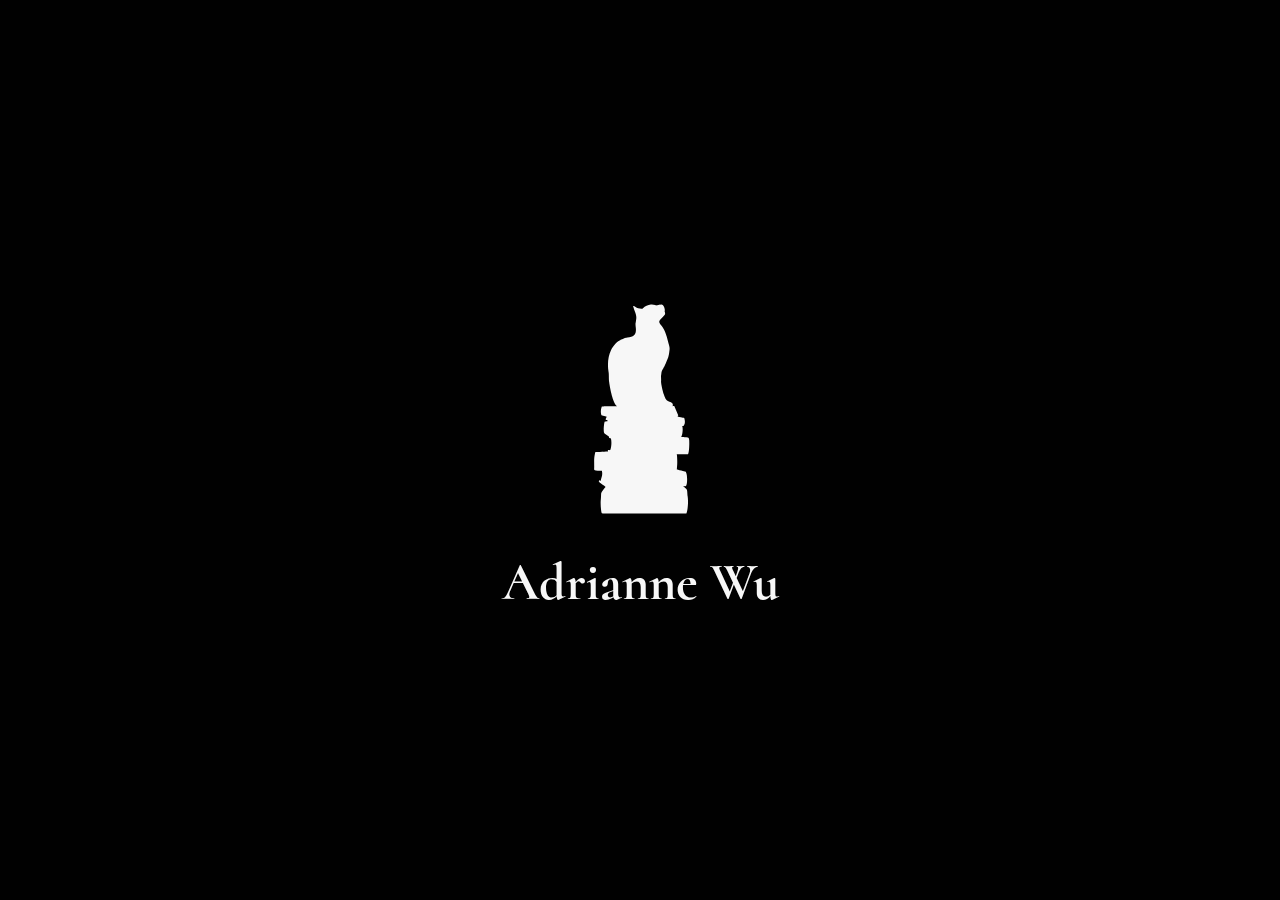
<file: index.html>
<!DOCTYPE html>
<!--
  Please direct complaints, feedback, and/or suggestions to
  mail@********wu.com (replace the asterisks with my first name).
  Check the address bar if you aren't sure.
-->
<html lang="en-US">
  <head>
    <meta charset="utf-8">
    <meta name="viewport" content="width=device-width, initial-scale=1.0">
    <meta name="author" content="Adrianne Wu">
    <meta name="description" content="adriannewu.com">
    <title>adriannewu.com</title>
    <link rel="icon" href="favicon.ico" type="image/x-icon">
    <link rel="stylesheet" href="style.css" type="text/css">
    <!--
      <link rel="preload" href="fonts/cormorant/Cormorant-Regular.woff2" as="font" type="font/woff2" crossorigin>
      <link rel="preload" href="fonts/cormorant/Cormorant-Italic.woff2" as="font" type="font/woff2" crossorigin>
      <link rel="preload" href="fonts/cormorant/Cormorant-Bold.woff2" as="font" type="font/woff2" crossorigin>
      <link rel="preload" href="fonts/cormorant/Cormorant-BoldItalic.woff2" as="font" type="font/woff2" crossorigin>
    -->
    <style>
      /*
        Modified from rainbow animation by backtick.town (copyright 2019)
        Licensed under CC BY-SA 4.0 https://creativecommons.org/licenses/by-sa/4.0/
        This notice complies with the attribution requirements listed at https://backtick.town
      */
      .logo a, a:hover {
        border-bottom: 0px;
      }

      .logo svg {
        height: 235;
        width: 107;
        fill: #f7f7f7;
      }

      .logo.on {
        display: none;
      }

      .logo.off:hover svg {
        filter: none;
        fill: #e6e6e6;
      }

      .logo.on svg {
        animation: 20s linear infinite rainbow-bg;
      }

      body:target {
        background-color: #000000;
      }

      body:target .logo.off {
        display: none;
      }

      body:target .logo.on {
        display: block;
      }

      body:target * {
        animation: 20s linear infinite rainbow;
      }

      #name span:nth-of-type(1) {
        animation-delay: -16s;
      }

      #name span:nth-of-type(2) {
        animation-delay: -17s;
      }

      #name span:nth-of-type(3) {
        animation-delay: -18s;
      }

      #name span:nth-of-type(4) {
        animation-delay: -19s;
      }

      #name span:nth-of-type(5) {
        animation-delay: 0s;
      }

      #name span:nth-of-type(6) {
        animation-delay: -1s;
      }

      #name span:nth-of-type(7) {
        animation-delay: -2s;
      }

      #name span:nth-of-type(8) {
        animation-delay: -3s;
      }

      #name span:nth-of-type(9) {
        animation-delay: -4s;
      }

      #name span:nth-of-type(10) {
        animation-delay: -5s;
      }

      @keyframes rainbow {
        0% { color: hsl(0.0, 100%, 75%); }
        1% { color: hsl(3.6, 100%, 75%); }
        2% { color: hsl(7.2, 100%, 75%); }
        3% { color: hsl(10.8, 100%, 75%); }
        4% { color: hsl(14.4, 100%, 75%); }
        5% { color: hsl(18.0, 100%, 75%); }
        6% { color: hsl(21.6, 100%, 75%); }
        7% { color: hsl(25.2, 100%, 75%); }
        8% { color: hsl(28.8, 100%, 75%); }
        9% { color: hsl(32.4, 100%, 75%); }
        10% { color: hsl(36.0, 100%, 75%); }
        11% { color: hsl(39.6, 100%, 75%); }
        12% { color: hsl(43.2, 100%, 75%); }
        13% { color: hsl(46.8, 100%, 75%); }
        14% { color: hsl(50.4, 100%, 75%); }
        15% { color: hsl(54.0, 100%, 75%); }
        16% { color: hsl(57.6, 100%, 75%); }
        17% { color: hsl(61.2, 100%, 75%); }
        18% { color: hsl(64.8, 100%, 75%); }
        19% { color: hsl(68.4, 100%, 75%); }
        20% { color: hsl(72.0, 100%, 75%); }
        21% { color: hsl(75.6, 100%, 75%); }
        22% { color: hsl(79.2, 100%, 75%); }
        23% { color: hsl(82.8, 100%, 75%); }
        24% { color: hsl(86.4, 100%, 75%); }
        25% { color: hsl(90.0, 100%, 75%); }
        26% { color: hsl(93.6, 100%, 75%); }
        27% { color: hsl(97.2, 100%, 75%); }
        28% { color: hsl(100.8, 100%, 75%); }
        29% { color: hsl(104.4, 100%, 75%); }
        30% { color: hsl(108.0, 100%, 75%); }
        31% { color: hsl(111.6, 100%, 75%); }
        32% { color: hsl(115.2, 100%, 75%); }
        33% { color: hsl(118.8, 100%, 75%); }
        34% { color: hsl(122.4, 100%, 75%); }
        35% { color: hsl(126.0, 100%, 75%); }
        36% { color: hsl(129.6, 100%, 75%); }
        37% { color: hsl(133.2, 100%, 75%); }
        38% { color: hsl(136.8, 100%, 75%); }
        39% { color: hsl(140.4, 100%, 75%); }
        40% { color: hsl(144.0, 100%, 75%); }
        41% { color: hsl(147.6, 100%, 75%); }
        42% { color: hsl(151.2, 100%, 75%); }
        43% { color: hsl(154.8, 100%, 75%); }
        44% { color: hsl(158.4, 100%, 75%); }
        45% { color: hsl(162.0, 100%, 75%); }
        46% { color: hsl(165.6, 100%, 75%); }
        47% { color: hsl(169.2, 100%, 75%); }
        48% { color: hsl(172.8, 100%, 75%); }
        49% { color: hsl(176.4, 100%, 75%); }
        50% { color: hsl(180.0, 100%, 75%); }
        51% { color: hsl(183.6, 100%, 75%); }
        52% { color: hsl(187.2, 100%, 75%); }
        53% { color: hsl(190.8, 100%, 75%); }
        54% { color: hsl(194.4, 100%, 75%); }
        55% { color: hsl(198.0, 100%, 75%); }
        56% { color: hsl(201.6, 100%, 75%); }
        57% { color: hsl(205.2, 100%, 75%); }
        58% { color: hsl(208.8, 100%, 75%); }
        59% { color: hsl(212.4, 100%, 75%); }
        60% { color: hsl(216.0, 100%, 75%); }
        61% { color: hsl(219.6, 100%, 75%); }
        62% { color: hsl(223.2, 100%, 75%); }
        63% { color: hsl(226.8, 100%, 75%); }
        64% { color: hsl(230.4, 100%, 75%); }
        65% { color: hsl(234.0, 100%, 75%); }
        66% { color: hsl(237.6, 100%, 75%); }
        67% { color: hsl(241.2, 100%, 75%); }
        68% { color: hsl(244.8, 100%, 75%); }
        69% { color: hsl(248.4, 100%, 75%); }
        70% { color: hsl(252.0, 100%, 75%); }
        71% { color: hsl(255.6, 100%, 75%); }
        72% { color: hsl(259.2, 100%, 75%); }
        73% { color: hsl(262.8, 100%, 75%); }
        74% { color: hsl(266.4, 100%, 75%); }
        75% { color: hsl(270.0, 100%, 75%); }
        76% { color: hsl(273.6, 100%, 75%); }
        77% { color: hsl(277.2, 100%, 75%); }
        78% { color: hsl(280.8, 100%, 75%); }
        79% { color: hsl(284.4, 100%, 75%); }
        80% { color: hsl(288.0, 100%, 75%); }
        81% { color: hsl(291.6, 100%, 75%); }
        82% { color: hsl(295.2, 100%, 75%); }
        83% { color: hsl(298.8, 100%, 75%); }
        84% { color: hsl(302.4, 100%, 75%); }
        85% { color: hsl(306.0, 100%, 75%); }
        86% { color: hsl(309.6, 100%, 75%); }
        87% { color: hsl(313.2, 100%, 75%); }
        88% { color: hsl(316.8, 100%, 75%); }
        89% { color: hsl(320.4, 100%, 75%); }
        90% { color: hsl(324.0, 100%, 75%); }
        91% { color: hsl(327.6, 100%, 75%); }
        92% { color: hsl(331.2, 100%, 75%); }
        93% { color: hsl(334.8, 100%, 75%); }
        94% { color: hsl(338.4, 100%, 75%); }
        95% { color: hsl(342.0, 100%, 75%); }
        96% { color: hsl(345.6, 100%, 75%); }
        97% { color: hsl(349.2, 100%, 75%); }
        98% { color: hsl(352.8, 100%, 75%); }
        99% { color: hsl(356.4, 100%, 75%); }
        100% { color: hsl(360.0, 100%, 75%); }
      }

      @keyframes rainbow-bg {
        0% { fill: hsl(0.0, 100%, 75%); }
        1% { fill: hsl(3.6, 100%, 75%); }
        2% { fill: hsl(7.2, 100%, 75%); }
        3% { fill: hsl(10.8, 100%, 75%); }
        4% { fill: hsl(14.4, 100%, 75%); }
        5% { fill: hsl(18.0, 100%, 75%); }
        6% { fill: hsl(21.6, 100%, 75%); }
        7% { fill: hsl(25.2, 100%, 75%); }
        8% { fill: hsl(28.8, 100%, 75%); }
        9% { fill: hsl(32.4, 100%, 75%); }
        10% { fill: hsl(36.0, 100%, 75%); }
        11% { fill: hsl(39.6, 100%, 75%); }
        12% { fill: hsl(43.2, 100%, 75%); }
        13% { fill: hsl(46.8, 100%, 75%); }
        14% { fill: hsl(50.4, 100%, 75%); }
        15% { fill: hsl(54.0, 100%, 75%); }
        16% { fill: hsl(57.6, 100%, 75%); }
        17% { fill: hsl(61.2, 100%, 75%); }
        18% { fill: hsl(64.8, 100%, 75%); }
        19% { fill: hsl(68.4, 100%, 75%); }
        20% { fill: hsl(72.0, 100%, 75%); }
        21% { fill: hsl(75.6, 100%, 75%); }
        22% { fill: hsl(79.2, 100%, 75%); }
        23% { fill: hsl(82.8, 100%, 75%); }
        24% { fill: hsl(86.4, 100%, 75%); }
        25% { fill: hsl(90.0, 100%, 75%); }
        26% { fill: hsl(93.6, 100%, 75%); }
        27% { fill: hsl(97.2, 100%, 75%); }
        28% { fill: hsl(100.8, 100%, 75%); }
        29% { fill: hsl(104.4, 100%, 75%); }
        30% { fill: hsl(108.0, 100%, 75%); }
        31% { fill: hsl(111.6, 100%, 75%); }
        32% { fill: hsl(115.2, 100%, 75%); }
        33% { fill: hsl(118.8, 100%, 75%); }
        34% { fill: hsl(122.4, 100%, 75%); }
        35% { fill: hsl(126.0, 100%, 75%); }
        36% { fill: hsl(129.6, 100%, 75%); }
        37% { fill: hsl(133.2, 100%, 75%); }
        38% { fill: hsl(136.8, 100%, 75%); }
        39% { fill: hsl(140.4, 100%, 75%); }
        40% { fill: hsl(144.0, 100%, 75%); }
        41% { fill: hsl(147.6, 100%, 75%); }
        42% { fill: hsl(151.2, 100%, 75%); }
        43% { fill: hsl(154.8, 100%, 75%); }
        44% { fill: hsl(158.4, 100%, 75%); }
        45% { fill: hsl(162.0, 100%, 75%); }
        46% { fill: hsl(165.6, 100%, 75%); }
        47% { fill: hsl(169.2, 100%, 75%); }
        48% { fill: hsl(172.8, 100%, 75%); }
        49% { fill: hsl(176.4, 100%, 75%); }
        50% { fill: hsl(180.0, 100%, 75%); }
        51% { fill: hsl(183.6, 100%, 75%); }
        52% { fill: hsl(187.2, 100%, 75%); }
        53% { fill: hsl(190.8, 100%, 75%); }
        54% { fill: hsl(194.4, 100%, 75%); }
        55% { fill: hsl(198.0, 100%, 75%); }
        56% { fill: hsl(201.6, 100%, 75%); }
        57% { fill: hsl(205.2, 100%, 75%); }
        58% { fill: hsl(208.8, 100%, 75%); }
        59% { fill: hsl(212.4, 100%, 75%); }
        60% { fill: hsl(216.0, 100%, 75%); }
        61% { fill: hsl(219.6, 100%, 75%); }
        62% { fill: hsl(223.2, 100%, 75%); }
        63% { fill: hsl(226.8, 100%, 75%); }
        64% { fill: hsl(230.4, 100%, 75%); }
        65% { fill: hsl(234.0, 100%, 75%); }
        66% { fill: hsl(237.6, 100%, 75%); }
        67% { fill: hsl(241.2, 100%, 75%); }
        68% { fill: hsl(244.8, 100%, 75%); }
        69% { fill: hsl(248.4, 100%, 75%); }
        70% { fill: hsl(252.0, 100%, 75%); }
        71% { fill: hsl(255.6, 100%, 75%); }
        72% { fill: hsl(259.2, 100%, 75%); }
        73% { fill: hsl(262.8, 100%, 75%); }
        74% { fill: hsl(266.4, 100%, 75%); }
        75% { fill: hsl(270.0, 100%, 75%); }
        76% { fill: hsl(273.6, 100%, 75%); }
        77% { fill: hsl(277.2, 100%, 75%); }
        78% { fill: hsl(280.8, 100%, 75%); }
        79% { fill: hsl(284.4, 100%, 75%); }
        80% { fill: hsl(288.0, 100%, 75%); }
        81% { fill: hsl(291.6, 100%, 75%); }
        82% { fill: hsl(295.2, 100%, 75%); }
        83% { fill: hsl(298.8, 100%, 75%); }
        84% { fill: hsl(302.4, 100%, 75%); }
        85% { fill: hsl(306.0, 100%, 75%); }
        86% { fill: hsl(309.6, 100%, 75%); }
        87% { fill: hsl(313.2, 100%, 75%); }
        88% { fill: hsl(316.8, 100%, 75%); }
        89% { fill: hsl(320.4, 100%, 75%); }
        90% { fill: hsl(324.0, 100%, 75%); }
        91% { fill: hsl(327.6, 100%, 75%); }
        92% { fill: hsl(331.2, 100%, 75%); }
        93% { fill: hsl(334.8, 100%, 75%); }
        94% { fill: hsl(338.4, 100%, 75%); }
        95% { fill: hsl(342.0, 100%, 75%); }
        96% { fill: hsl(345.6, 100%, 75%); }
        97% { fill: hsl(349.2, 100%, 75%); }
        98% { fill: hsl(352.8, 100%, 75%); }
        99% { fill: hsl(356.4, 100%, 75%); }
        100% { fill: hsl(360.0, 100%, 75%); }
      }

      #contact:target, #email:target {
        padding-top: 20px;
        font-style: italic;
        font-size: calc(17px + 0.5vw);
        color: #d1d1d1;
      }

      #contact:target:after, #email:target:after {
        content: "\006D\0061\0069\006C\0040\0061\0064\0072\0069\0061\006E\006E\0065\0077\0075\002E\0063\006F\006D";
      }

    </style>
  </head>

  <body id="1">
    <div class="center">
      <a aria-label="Animated rainbow silhouette of a cat sitting on a stack of books" class="logo off" href="#1"><svg id="svg" width="107" height="235" viewBox="0, 0, 450, 875.9878419452887"><path id="path0" d="m 438.24023,0 c -0.0121,0.07681307 -0.023,0.15365592 -0.0351,0.23046875 C 438.68001,0.15250225 439.13525,0.08012629 439.61914,0 Z M 312.96484,0.2265625 c -2.62612,0.039375 -6.53031,0.9177031 -13.25781,2.6582031 -2.549,0.659 -5.58314,1.2827658 -6.74414,1.3847656 -2.253,0.1990003 -2.44305,0.1535782 -6.74805,-1.6074218 -4.617,-1.88900014 -12.16321,-2.7703594 -17.69922,-2.0683594 -12.23198,1.549 -24.69284,7.395389 -33.08984,15.525391 l -2.34766,2.271484 -4.39843,-0.351563 c -9.492,-0.753999 -18.57794,-3.506156 -24.46094,-7.410156 -3.928,-2.6069985 -6.6427,-3.7081091 -8.7207,-3.5371091 -2.271,0.187 -2.11028,0.8243886 5.13672,20.6503911 7.981,21.829999 8.25225,24.754078 4.40625,47.330078 l -1.17383,6.892578 0.32422,5.572265 c 0.18,3.064 0.59673,7.682672 0.92773,10.263672 1.737,13.580999 -0.10391,24.242829 -5.25391,30.423829 -4.317,5.183 -9.21287,7.36905 -21.54687,9.62305 -3.506,0.64 -7.72977,1.48495 -9.38477,1.87695 -1.656,0.391 -3.66956,0.80306 -4.47656,0.91406 -0.806,0.11 -2.42275,0.65213 -3.59375,1.20313 -1.17,0.552 -4.9238,1.92759 -8.3418,3.05859 -6.716,2.224 -10.59771,3.98594 -13.13671,5.96094 -0.887,0.691 -1.94466,1.35742 -2.34766,1.48242 -9.718,3.004 -27.25992,22.6317 -36.16992,40.4707 -11.822013,23.668 -15.60594,56.12833 -10.46094,89.73633 1.223,7.986 1.462797,11.49706 1.466797,21.41406 0.003,10.003 0.373547,16.69718 1.185547,21.45118 0.307,1.801 1.153859,7.73831 1.880859,13.19531 1.867,14.001 8.805137,43.83258 13.494137,58.01758 4.756,14.385 9.84929,24.68482 14.11329,28.54882 2.46998,2.237 3.64146,3.36655 3.5625,3.43555 -0.037,0.033 -11.74749,0.20867 -26.02149,0.38867 -14.273995,0.181 -28.602796,0.40691 -31.841796,0.50391 l -5.888672,0.17383 -1.078125,2.97461 c -3.625,10.004 -4.070453,20.5509 -1.314453,31.1289 0.336,1.29 0.693973,2.43588 0.792968,2.54688 0.100001,0.111 5.174344,1.58634 11.277344,3.27734 6.103,1.691 11.165953,3.14447 11.251953,3.23047 0.085,0.086 -0.460843,1.02013 -1.214843,2.07813 -2.784,3.901 -3.842344,7.55898 -3.027344,10.45898 l 0.214844,0.77148 3.201172,-0.15234 3.199218,-0.15039 0.199219,2.3125 c 0.109,1.272 0.263797,2.54417 0.341797,2.82617 0.106,0.38 -0.03411,0.51635 -0.53711,0.52735 -2.036996,0.043 -10.576312,1.11442 -10.820312,1.35742 -2.968,2.969 -5.740359,35.11206 -3.818359,44.28906 1.221,5.831 1.898234,6.46814 14.740234,13.86914 4.786,2.759 6.919859,4.91994 6.755859,6.83594 -0.348,4.072 0.406282,4.89648 4.488282,4.89648 h 2.523437 l 0.673827,1.53907 c 3.846,8.78696 3.01981,34.24479 -1.492186,45.96679 -1.282,3.331 -1.969953,3.62067 -6.251953,2.63867 -3.499,-0.802 -3.565,-0.78964 -4.375,0.69336 -0.798,1.461 -0.715891,2.61444 0.287109,4.02344 l 0.609375,0.85547 h -0.679687 c -1.337002,0 -48.817047,2.34567 -50.873047,2.51367 l -2.09961,0.16992 -0.753906,2.39844 c -1.559,4.949 -3.487922,16.62991 -4.294922,26.00391 -0.232,2.696 -0.280297,7.8429 -0.154297,16.1289 0.26,17.173 0.258605,17.13794 0.01563,23.33594 -0.219,5.58 -0.217,5.59563 0.5,6.89063 1.791,3.235 8.056578,4.37695 24.017578,4.37695 h 7.861329 l 0.30664,1.09961 c 1.011,3.613 1.254605,6.12923 1.09961,11.36523 -0.210001,7.137 -0.807469,9.94283 -5.355469,25.17383 l -1.125,3.76758 -0.994141,-0.16016 c -0.546,-0.089 -1.619719,-0.56369 -2.386719,-1.05468 -2.55,-1.63703 -2.996968,-1.37238 -4.042968,2.39062 l -0.472657,1.70117 1.146485,1.66992 c 2.688,3.911 6.685969,7.23428 15.167969,12.61329 5.400998,3.42498 9.062171,6.02784 11.201171,7.96484 l 1.175782,1.06445 -2.382813,2.82813 c -5.098,6.046 -13.128031,17.2367 -14.957031,20.8457 -1.392,2.746 -1.613861,4.4677 -1.880859,14.5957 -0.148002,5.606 -0.439032,10.85886 -0.707032,12.75586 -1.858,13.153 -0.899734,36.98936 2.197266,54.69336 0.785,4.484 0.694828,4.29613 2.298828,4.82813 4.141,1.376 -3.69782,1.31822 181.451165,1.32422 l 173.64844,0.006 0.46875,-1.16992 c 6.197,-15.488 8.56564,-55.05878 4.43164,-74.05078 -0.257,-1.181 -0.57219,-5.03984 -0.74219,-9.08984 -0.649,-15.43 -1.01598,-16.26192 -10.95898,-24.91992 -4.485,-3.905 -6.92246,-6.54603 -5.73047,-6.20704 3.026,0.86204 9.22039,0.52283 10.52539,-0.57617 6.55,-5.511 7.06667,-44.0219 0.76367,-56.8789 -1.498,-3.054 -0.32334,-2.61424 -20.40234,-7.61524 -10.06,-2.506 -18.33372,-4.59834 -18.38672,-4.65234 -0.137,-0.137 0.75909,-12.69675 1.12109,-15.71875 1.291,-10.768 0.38363,-42.30805 -1.35937,-47.24805 -0.236,-0.668 -0.42774,-1.28314 -0.42774,-1.36914 0,-0.085 10.55599,-0.0803 23.45899,0.0117 l 23.46094,0.16602 0.84961,-1.0293 c 0.86,-1.044 1.58168,-3.19224 1.92968,-5.74024 0.105,-0.768 0.51225,-2.343 0.90625,-3.5 1.993,-5.859 3.21505,-41.21148 1.74805,-50.52148 -1.265,-8.023 -1.82814,-8.98858 -5.61914,-9.64258 -9.294,-1.602 -17.60224,-2.53415 -22.61524,-2.53515 -2.782,-10e-4 -5.05859,-0.0494 -5.05859,-0.10743 0,-0.058 0.52025,-1.21431 1.15625,-2.57031 4.98,-10.628 6.64331,-34.01645 3.07031,-43.18945 -0.208,-0.533 -0.0872,-0.55158 2.5918,-0.39258 l 2.80859,0.16797 1.02735,-1.54492 c 5.361,-8.075 6.15972,-15.61822 3.01172,-28.44922 -1.194,-4.866 -0.33846,-4.24277 -6.68946,-4.88477 -13.435,-1.359 -19.88926,-2.99198 -22.07226,-5.58593 l -0.77149,-0.91602 1.10742,-0.91211 c 0.61001,-0.501 1.42174,-1.17986 1.80274,-1.50586 l 0.69336,-0.59375 -8.5,-19.64062 -8.50195,-19.64063 -2.74219,0.0781 c -1.509,0.043 -3.05078,0.14646 -3.42578,0.23046 -0.57,0.128 -0.65291,0.0609 -0.50391,-0.41015 0.476,-1.497 0.71945,-5.56731 0.43945,-7.32031 -0.895,-5.603 -3.55454,-7.72499 -14.06054,-11.20899 -13.038,-4.324 -16.17238,-8.30408 -23.48438,-29.83008 -6.609,-19.456 -13.20592,-52.36956 -11.54492,-57.60156 0.098,-0.309 0.0249,-5.21539 -0.16211,-10.90039 -0.29399,-8.952 -0.27944,-10.65092 0.10156,-12.66992 0.24201,-1.283 0.65684,-4.24599 0.92384,-6.58399 1.11,-9.746 1.87664,-11.74143 9.18164,-23.89843 4.27499,-7.115 4.39022,-7.34861 10.19922,-20.72461 10.375,-23.888 11.37474,-27.09338 13.80274,-44.23438 2.61898,-18.492 2.42793,-21.45956 -2.41407,-37.35156 -0.878,-2.882 -2.51467,-8.8858 -3.63867,-13.3418 -5.113,-20.276 -9.24616,-32.27876 -15.41016,-44.75976 -4.642,-9.398015 -5.81365,-11.21905 -12.47265,-19.37305 -10.999,-13.465 -10.73636,-17.456594 1.93164,-29.308594 15.603,-14.597 16.51095,-16.423265 13.37695,-26.947265 -0.824,-2.769 -0.84297,-2.956469 -0.41797,-4.105469 2.137,-5.773 -2.14776,-18.8626095 -8.13476,-24.8496095 -1.615,-1.615 -2.96372,-2.414375 -5.58985,-2.375 z">
      </path></svg></a>
      <a aria-label="White silhouette of a cat sitting on a stack of books" name="logo" class="logo on" href="#" hidden><svg id="svg" width="107" height="235" viewBox="0, 0, 450, 875.9878419452887"><path id="path0" d="m 438.24023,0 c -0.0121,0.07681307 -0.023,0.15365592 -0.0351,0.23046875 C 438.68001,0.15250225 439.13525,0.08012629 439.61914,0 Z M 312.96484,0.2265625 c -2.62612,0.039375 -6.53031,0.9177031 -13.25781,2.6582031 -2.549,0.659 -5.58314,1.2827658 -6.74414,1.3847656 -2.253,0.1990003 -2.44305,0.1535782 -6.74805,-1.6074218 -4.617,-1.88900014 -12.16321,-2.7703594 -17.69922,-2.0683594 -12.23198,1.549 -24.69284,7.395389 -33.08984,15.525391 l -2.34766,2.271484 -4.39843,-0.351563 c -9.492,-0.753999 -18.57794,-3.506156 -24.46094,-7.410156 -3.928,-2.6069985 -6.6427,-3.7081091 -8.7207,-3.5371091 -2.271,0.187 -2.11028,0.8243886 5.13672,20.6503911 7.981,21.829999 8.25225,24.754078 4.40625,47.330078 l -1.17383,6.892578 0.32422,5.572265 c 0.18,3.064 0.59673,7.682672 0.92773,10.263672 1.737,13.580999 -0.10391,24.242829 -5.25391,30.423829 -4.317,5.183 -9.21287,7.36905 -21.54687,9.62305 -3.506,0.64 -7.72977,1.48495 -9.38477,1.87695 -1.656,0.391 -3.66956,0.80306 -4.47656,0.91406 -0.806,0.11 -2.42275,0.65213 -3.59375,1.20313 -1.17,0.552 -4.9238,1.92759 -8.3418,3.05859 -6.716,2.224 -10.59771,3.98594 -13.13671,5.96094 -0.887,0.691 -1.94466,1.35742 -2.34766,1.48242 -9.718,3.004 -27.25992,22.6317 -36.16992,40.4707 -11.822013,23.668 -15.60594,56.12833 -10.46094,89.73633 1.223,7.986 1.462797,11.49706 1.466797,21.41406 0.003,10.003 0.373547,16.69718 1.185547,21.45118 0.307,1.801 1.153859,7.73831 1.880859,13.19531 1.867,14.001 8.805137,43.83258 13.494137,58.01758 4.756,14.385 9.84929,24.68482 14.11329,28.54882 2.46998,2.237 3.64146,3.36655 3.5625,3.43555 -0.037,0.033 -11.74749,0.20867 -26.02149,0.38867 -14.273995,0.181 -28.602796,0.40691 -31.841796,0.50391 l -5.888672,0.17383 -1.078125,2.97461 c -3.625,10.004 -4.070453,20.5509 -1.314453,31.1289 0.336,1.29 0.693973,2.43588 0.792968,2.54688 0.100001,0.111 5.174344,1.58634 11.277344,3.27734 6.103,1.691 11.165953,3.14447 11.251953,3.23047 0.085,0.086 -0.460843,1.02013 -1.214843,2.07813 -2.784,3.901 -3.842344,7.55898 -3.027344,10.45898 l 0.214844,0.77148 3.201172,-0.15234 3.199218,-0.15039 0.199219,2.3125 c 0.109,1.272 0.263797,2.54417 0.341797,2.82617 0.106,0.38 -0.03411,0.51635 -0.53711,0.52735 -2.036996,0.043 -10.576312,1.11442 -10.820312,1.35742 -2.968,2.969 -5.740359,35.11206 -3.818359,44.28906 1.221,5.831 1.898234,6.46814 14.740234,13.86914 4.786,2.759 6.919859,4.91994 6.755859,6.83594 -0.348,4.072 0.406282,4.89648 4.488282,4.89648 h 2.523437 l 0.673827,1.53907 c 3.846,8.78696 3.01981,34.24479 -1.492186,45.96679 -1.282,3.331 -1.969953,3.62067 -6.251953,2.63867 -3.499,-0.802 -3.565,-0.78964 -4.375,0.69336 -0.798,1.461 -0.715891,2.61444 0.287109,4.02344 l 0.609375,0.85547 h -0.679687 c -1.337002,0 -48.817047,2.34567 -50.873047,2.51367 l -2.09961,0.16992 -0.753906,2.39844 c -1.559,4.949 -3.487922,16.62991 -4.294922,26.00391 -0.232,2.696 -0.280297,7.8429 -0.154297,16.1289 0.26,17.173 0.258605,17.13794 0.01563,23.33594 -0.219,5.58 -0.217,5.59563 0.5,6.89063 1.791,3.235 8.056578,4.37695 24.017578,4.37695 h 7.861329 l 0.30664,1.09961 c 1.011,3.613 1.254605,6.12923 1.09961,11.36523 -0.210001,7.137 -0.807469,9.94283 -5.355469,25.17383 l -1.125,3.76758 -0.994141,-0.16016 c -0.546,-0.089 -1.619719,-0.56369 -2.386719,-1.05468 -2.55,-1.63703 -2.996968,-1.37238 -4.042968,2.39062 l -0.472657,1.70117 1.146485,1.66992 c 2.688,3.911 6.685969,7.23428 15.167969,12.61329 5.400998,3.42498 9.062171,6.02784 11.201171,7.96484 l 1.175782,1.06445 -2.382813,2.82813 c -5.098,6.046 -13.128031,17.2367 -14.957031,20.8457 -1.392,2.746 -1.613861,4.4677 -1.880859,14.5957 -0.148002,5.606 -0.439032,10.85886 -0.707032,12.75586 -1.858,13.153 -0.899734,36.98936 2.197266,54.69336 0.785,4.484 0.694828,4.29613 2.298828,4.82813 4.141,1.376 -3.69782,1.31822 181.451165,1.32422 l 173.64844,0.006 0.46875,-1.16992 c 6.197,-15.488 8.56564,-55.05878 4.43164,-74.05078 -0.257,-1.181 -0.57219,-5.03984 -0.74219,-9.08984 -0.649,-15.43 -1.01598,-16.26192 -10.95898,-24.91992 -4.485,-3.905 -6.92246,-6.54603 -5.73047,-6.20704 3.026,0.86204 9.22039,0.52283 10.52539,-0.57617 6.55,-5.511 7.06667,-44.0219 0.76367,-56.8789 -1.498,-3.054 -0.32334,-2.61424 -20.40234,-7.61524 -10.06,-2.506 -18.33372,-4.59834 -18.38672,-4.65234 -0.137,-0.137 0.75909,-12.69675 1.12109,-15.71875 1.291,-10.768 0.38363,-42.30805 -1.35937,-47.24805 -0.236,-0.668 -0.42774,-1.28314 -0.42774,-1.36914 0,-0.085 10.55599,-0.0803 23.45899,0.0117 l 23.46094,0.16602 0.84961,-1.0293 c 0.86,-1.044 1.58168,-3.19224 1.92968,-5.74024 0.105,-0.768 0.51225,-2.343 0.90625,-3.5 1.993,-5.859 3.21505,-41.21148 1.74805,-50.52148 -1.265,-8.023 -1.82814,-8.98858 -5.61914,-9.64258 -9.294,-1.602 -17.60224,-2.53415 -22.61524,-2.53515 -2.782,-10e-4 -5.05859,-0.0494 -5.05859,-0.10743 0,-0.058 0.52025,-1.21431 1.15625,-2.57031 4.98,-10.628 6.64331,-34.01645 3.07031,-43.18945 -0.208,-0.533 -0.0872,-0.55158 2.5918,-0.39258 l 2.80859,0.16797 1.02735,-1.54492 c 5.361,-8.075 6.15972,-15.61822 3.01172,-28.44922 -1.194,-4.866 -0.33846,-4.24277 -6.68946,-4.88477 -13.435,-1.359 -19.88926,-2.99198 -22.07226,-5.58593 l -0.77149,-0.91602 1.10742,-0.91211 c 0.61001,-0.501 1.42174,-1.17986 1.80274,-1.50586 l 0.69336,-0.59375 -8.5,-19.64062 -8.50195,-19.64063 -2.74219,0.0781 c -1.509,0.043 -3.05078,0.14646 -3.42578,0.23046 -0.57,0.128 -0.65291,0.0609 -0.50391,-0.41015 0.476,-1.497 0.71945,-5.56731 0.43945,-7.32031 -0.895,-5.603 -3.55454,-7.72499 -14.06054,-11.20899 -13.038,-4.324 -16.17238,-8.30408 -23.48438,-29.83008 -6.609,-19.456 -13.20592,-52.36956 -11.54492,-57.60156 0.098,-0.309 0.0249,-5.21539 -0.16211,-10.90039 -0.29399,-8.952 -0.27944,-10.65092 0.10156,-12.66992 0.24201,-1.283 0.65684,-4.24599 0.92384,-6.58399 1.11,-9.746 1.87664,-11.74143 9.18164,-23.89843 4.27499,-7.115 4.39022,-7.34861 10.19922,-20.72461 10.375,-23.888 11.37474,-27.09338 13.80274,-44.23438 2.61898,-18.492 2.42793,-21.45956 -2.41407,-37.35156 -0.878,-2.882 -2.51467,-8.8858 -3.63867,-13.3418 -5.113,-20.276 -9.24616,-32.27876 -15.41016,-44.75976 -4.642,-9.398015 -5.81365,-11.21905 -12.47265,-19.37305 -10.999,-13.465 -10.73636,-17.456594 1.93164,-29.308594 15.603,-14.597 16.51095,-16.423265 13.37695,-26.947265 -0.824,-2.769 -0.84297,-2.956469 -0.41797,-4.105469 2.137,-5.773 -2.14776,-18.8626095 -8.13476,-24.8496095 -1.615,-1.615 -2.96372,-2.414375 -5.58985,-2.375 z">
      </path></svg></a>
      <h1 id="name" style="margin-top: 20px;">
        <span>A</span><span>d</span><span>r</span><span>i</span><span>a</span><!--
        --><span>n</span><span>n</span><span>e</span> <span>W</span><span>u</span>
      </h1>
      <div id="contact"></div>
      <div id="email"></div>
    </div>
  </body>
</html>
</file>
<file: style.css>
/* License information: https://adriannewu.com/fonts/Cormorant-OFL.txt */

@font-face {
  font-family: 'Cormorant';
  font-style: normal;
  font-weight: 400;
  src: url('fonts/cormorant/Cormorant-Regular.woff2') format('woff2'),
       url('fonts/cormorant/Cormorant-Regular.woff') format('woff');
  font-display: swap;
}

@font-face {
  font-family: 'Cormorant';
  font-style: italic;
  font-weight: 400;
  src: url('fonts/cormorant/Cormorant-Italic.woff2') format('woff2'),
       url('fonts/cormorant/Cormorant-Italic.woff') format('woff');
  font-display: swap;
}

@font-face {
  font-family: 'Cormorant';
  font-style: normal;
  font-weight: 700;
  src: url('fonts/cormorant/Cormorant-Bold.woff2') format('woff2'),
       url('fonts/cormorant/Cormorant-Bold.woff') format('woff');
  font-display: swap;
}

@font-face {
  font-family: 'Cormorant';
  font-style: italic;
  font-weight: 700;
  src: url('fonts/cormorant/Cormorant-BoldItalic.woff2') format('woff2'),
       url('fonts/cormorant/Cormorant-BoldItalic.woff') format('woff');
  font-display: swap;
}

/* License information: https://adriannewu.com/fonts/ProzaLibre-OFL.txt */

/*

@font-face {
  font-family: 'ProzaLibre';
  font-style: normal;
  font-weight: 400;
  src: url('fonts/prozalibre/ProzaLibre-Regular.woff') format('woff');
  font-display: swap;
}

@font-face {
  font-family: 'ProzaLibre';
  font-style: italic;
  font-weight: 400;
  src: url('fonts/prozalibre/ProzaLibre-Italic.woff') format('woff');
  font-display: swap;
}

@font-face {
  font-family: 'ProzaLibre';
  font-style: normal;
  font-weight: 700;
  src: url('fonts/prozalibre/ProzaLibre-Bold.woff') format('woff');
  font-display: swap;
}

@font-face {
  font-family: 'ProzaLibre';
  font-style: italic;
  font-weight: 700;
  src: url('fonts/prozalibre/ProzaLibre-BoldItalic.woff') format('woff');
  font-display: swap;
}

*/

h1 {
  font-family: 'Cormorant', serif;
  font-size: calc(20px + 2.5vw);
  font-weight: 700;
  margin-top: 0px;
  margin-bottom: -5px;
}

body {
  font-family: 'Cormorant', serif;
  font-size: calc(10px + 0.5vw);
  font-weight: 400;
  background-color: #010101;
  color: #f7f7f7;
  margin: 0;
}

body a {
  color: #909090!important;
  text-decoration: none!important;
  transition: 0.75s;
}

a:hover {
  color: #b7b7b7!important;
  text-decoration: none!important;
  border-bottom: 1px solid #b7b7b7;
  transition: 0.75s;
}

.center {
  flex-direction: column;
  justify-content: center;
  align-items: center;
  display: flex;
  height: 100vh;
  text-align: center;
}
</file>
